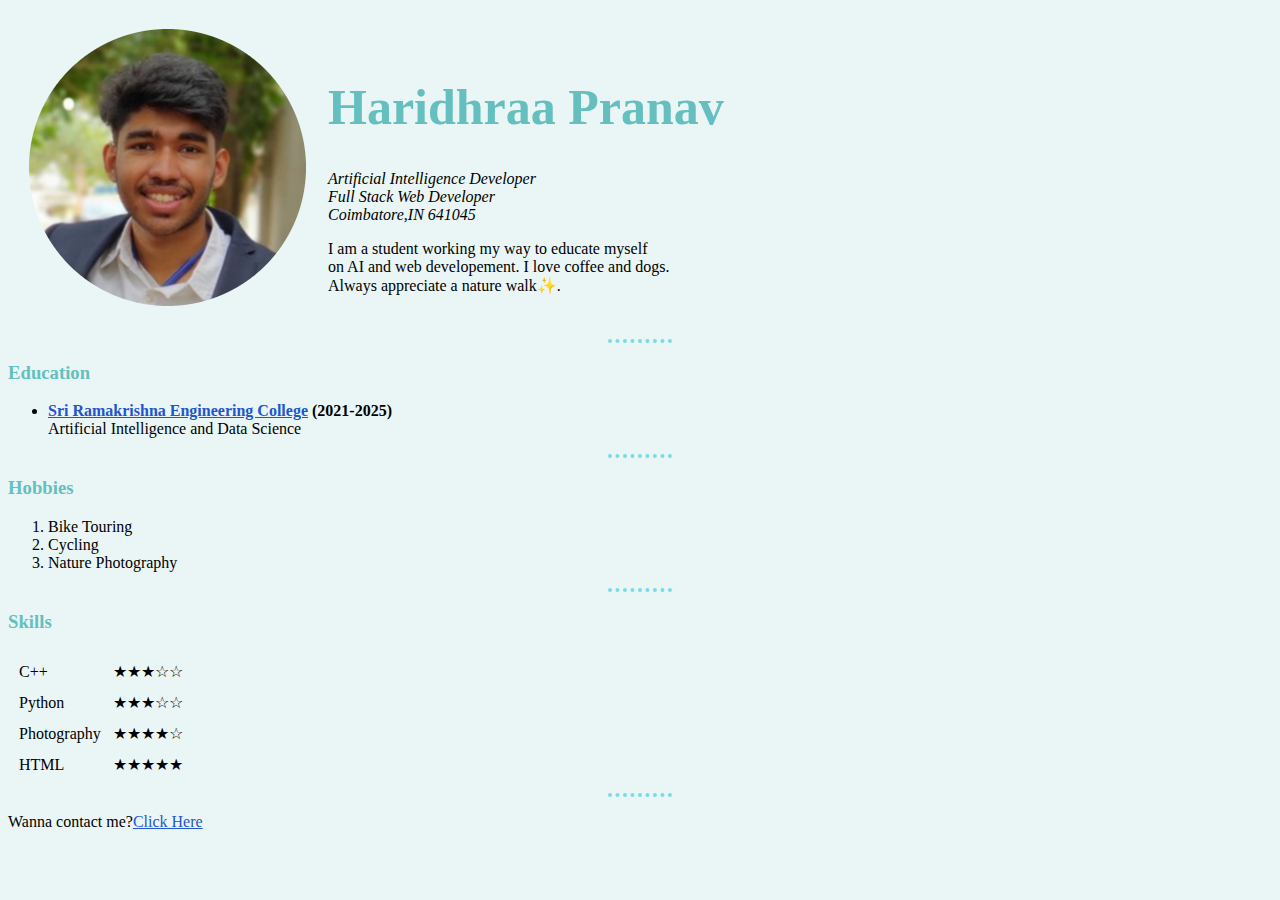
<file: index.html>
<!DOCTYPE html>
 <html lang="en" dir="ltr">

 <head>
   <meta charset="utf-8">
   <title>💚Pranav's Personal Site</title>
   <link rel="stylesheet" href="css/styles.css">

 </head>

 <body>
   <table cellspacing="20">
     <tr>
       <td><img src="pf.png" alt="Pranav's Profile Picture"></td>
       <td>
         <h1>Haridhraa Pranav</h1>
         <p><em>Artificial Intelligence Developer
             <br>Full Stack Web Developer
             <br>Coimbatore,IN 641045
           </em></p>
         <p2>I am a student working my way to educate myself
           <br>on AI and web developement. I love coffee and dogs.
           <br>Always appreciate a nature walk✨.
         </p2>
       </td>
     </tr>
   </table>
   <hr>
   <h3>Education</h3>
   <ul>
     <li><strong>
         <a href="https://www.srec.ac.in/">Sri Ramakrishna Engineering College</a> (2021-2025)
       </strong>
       <br>Artificial Intelligence and Data Science
     </li>

   </ul>
   <hr>
   <h3>Hobbies</h3>
   <ol>
     <li>Bike Touring</li>
     <li>Cycling</li>
     <li>Nature Photography</li>
   </ol>
   <hr>
   <h3>Skills</h3>
   <table cellspacing="10">
     <tr>
       <td>C++</td>
       <td>★★★☆☆</td>
     </tr>
     <tr>
       <td>Python</td>
       <td>★★★☆☆</td>
     </tr>
     <tr>
       <td>Photography</td>
       <td>★★★★☆</td>
     </tr>
     <tr>
       <td>HTML</td>
       <td>★★★★★</td>
     </tr>
   </table>
   <hr>
   <p>Wanna contact me?<a href="contactdetails.html">Click Here</a>
   </p>
 </body>

 </html>
</file>
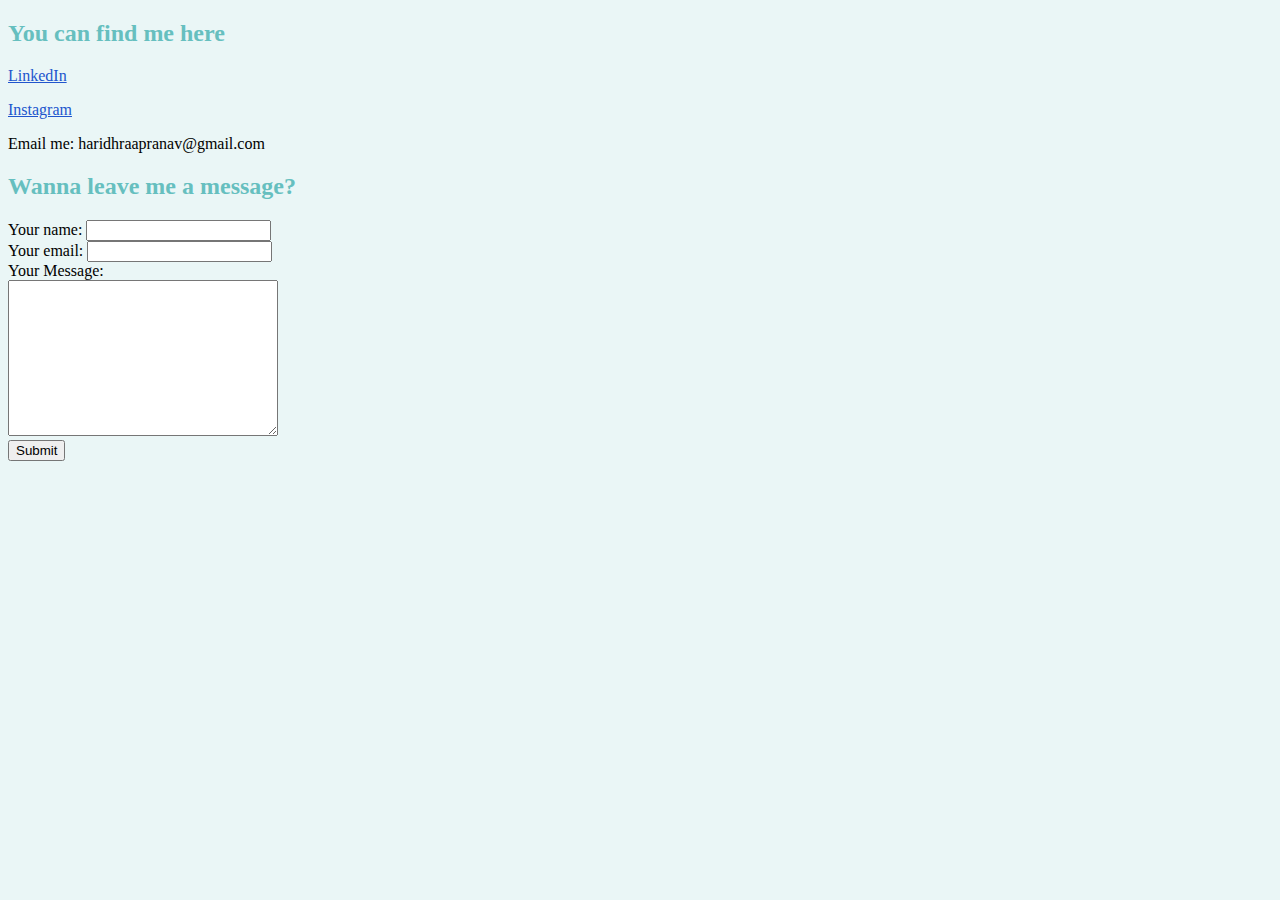
<file: contactdetails.html>
<!DOCTYPE html>
<html lang="en" dir="ltr">
  <head>
    <meta charset="utf-8">
    <title></title>
    <link rel="stylesheet" href="css/styles.css">
  </head>
  <body>
    <h2>You can find me here</h2>
    <p><a href="https://www.bing.com/ck/a?!&&p=818af00785712f45c05985b2e7a5614fdf923a2a2e4e42722176f7315d3faf30JmltdHM9MTY1MzgzMzQ2NyZpZ3VpZD1mZTlkMWU5ZC1jZDA1LTQxNzAtODMwMC0yMjg4YjdhMTdiMGMmaW5zaWQ9NTE0Mg&ptn=3&fclid=2ee25fb9-df59-11ec-8008-3f0fe1b8c008&u=a1aHR0cHM6Ly9pbi5saW5rZWRpbi5jb20vaW4vaGFyaWRocmFhLXByYW5hdi0yYTIyNDMyNDA&ntb=1">LinkedIn</a></p>
    <p><a href="https://www.instagram.com/_jr_pranav_7/">Instagram</a></p>
    <p>Email me: haridhraapranav@gmail.com<br>
    <h2>Wanna leave me a message?</h2>

    <form class="" action="mailto:haridhraapranav@gmail.com" method="post" enctype="text/plain">
      <label>Your name:</label>
      <input type="text" name="yourName"><br>
      <label>Your email:</label>
      <input type="email" name="yourEmail"><br>
      <label>Your Message:</label><br>
      <textarea name="yourMessage" rows="10" cols="31"></textarea><br>
      <input type="submit">
    </form>
  </body>
</html>
</file>
<file: css/styles.css>
body {
  background-color: #EAF6F6;
  font-family: Bahnschrift SemiBold;
}

hr {
  background-color: #EAF6F6;
  border-style: dotted none none;
  border-color: #79DAE8;
  border-width: 4px;
  height: 0;
  width: 5%;
}

h1 {
  color: #66BFBF;
  font-family: Freestyle Script;
  font-size: 50px;
}

h2 {
  color: #66BFBF;
  font-family: Bahnschrift;
}

h3 {
  color: #66BFBF;
  font-family: Bahnschrift;
}

a {
  color: #2155CD;
}

p {
  font-family: Bahnschrift SemiBold;
  color: none;
}

p2 {
  font-family: Bahnschrift SemiBold;
  color: none;
}
</file>
